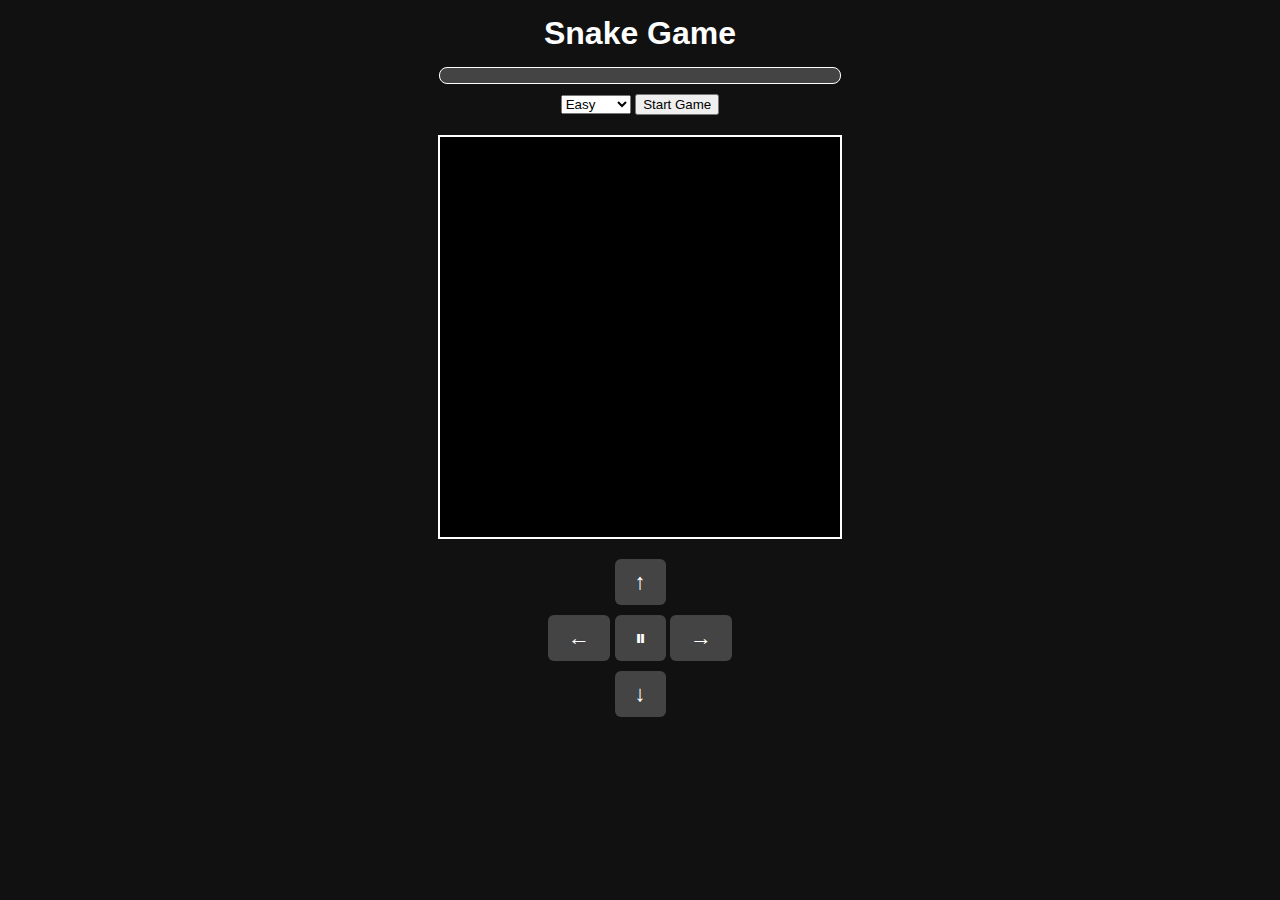
<file: index.html>
<!DOCTYPE html>
<html lang="en">
<head>
  <meta charset="UTF-8" />
  <meta name="viewport" content="width=device-width, initial-scale=1.0" />
  <title>Snake Game</title>
  <link rel="stylesheet" href="style.css" />
</head>
<body>
  <h1>Snake Game</h1>

  <div id="progressBarContainer">
    <div id="progressBar"></div>
  </div>

  <select id="levelSelect">
    <option value="easy">Easy</option>
    <option value="medium">Medium</option>
    <option value="hard">Hard</option>
  </select>
  <button onclick="startGame()">Start Game</button>

  <canvas id="gameCanvas" width="400" height="400"></canvas>

  <div class="controls">
    <button onclick="setDirection('up')">↑</button>
    <div>
      <button onclick="setDirection('left')">←</button>
      <button onclick="pauseGame()">⏸</button>
      <button onclick="setDirection('right')">→</button>
    </div>
    <button onclick="setDirection('down')">↓</button>
  </div>

  <script src="free-sky.js"></script>
</body>
</html>
</file>
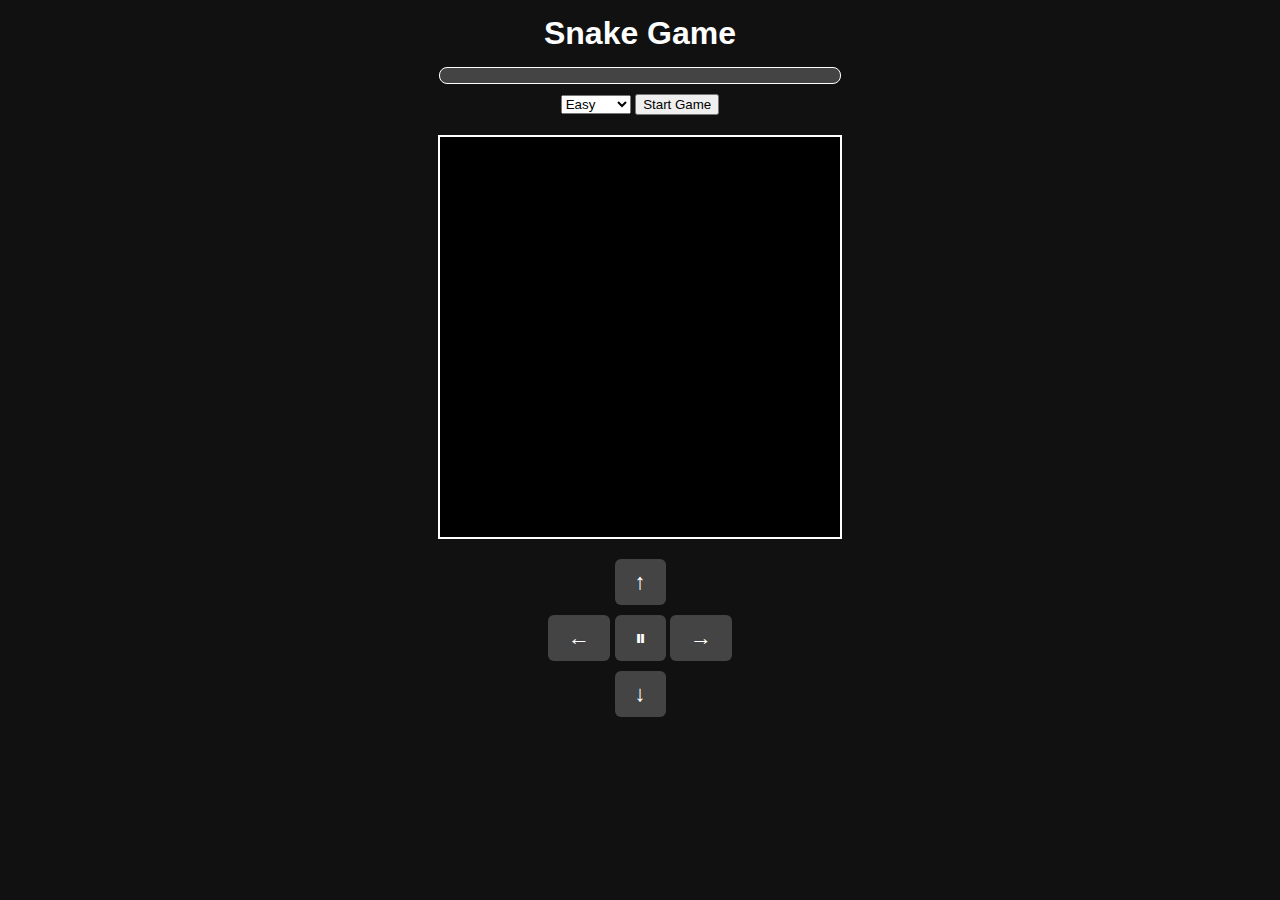
<file: index (1).html>
<!DOCTYPE html>
<html lang="en">
<head>
  <meta charset="UTF-8" />
  <meta name="viewport" content="width=device-width, initial-scale=1.0" />
  <title>Snake Game</title>
  <link rel="stylesheet" href="style.css" />
</head>
<body>
  <h1>Snake Game</h1>

  <div id="progressBarContainer">
    <div id="progressBar"></div>
  </div>

  <select id="levelSelect">
    <option value="easy">Easy</option>
    <option value="medium">Medium</option>
    <option value="hard">Hard</option>
  </select>
  <button onclick="startGame()">Start Game</button>

  <canvas id="gameCanvas" width="400" height="400"></canvas>

  <div class="controls">
    <button onclick="setDirection('up')">↑</button>
    <div>
      <button onclick="setDirection('left')">←</button>
      <button onclick="pauseGame()">⏸</button>
      <button onclick="setDirection('right')">→</button>
    </div>
    <button onclick="setDirection('down')">↓</button>
  </div>

  <script src="free-sky.js"></script>
</body>
</html>
</file>
<file: style.css>
body {
  text-align: center;
  background-color: #111;
  color: white;
  font-family: Arial, sans-serif;
  margin: 0;
  padding: 0;
}

h1 {
  margin: 15px;
}

canvas {
  background: black;
  border: 2px solid white;
  display: block;
  margin: 20px auto;
}

.controls {
  display: flex;
  flex-direction: column;
  align-items: center;
  gap: 10px;
  margin-top: 10px;
}

.controls button {
  padding: 10px 20px;
  font-size: 22px;
  background: #444;
  color: white;
  border: none;
  border-radius: 6px;
  cursor: pointer;
}

#progressBarContainer {
  width: 400px;
  height: 15px;
  background-color: #444;
  border: 1px solid white;
  border-radius: 8px;
  margin: 0 auto 10px auto;
  overflow: hidden;
}

#progressBar {
  height: 100%;
  width: 0%;
  background-color: limegreen;
  transition: width 0.3s ease;
}
</file>
